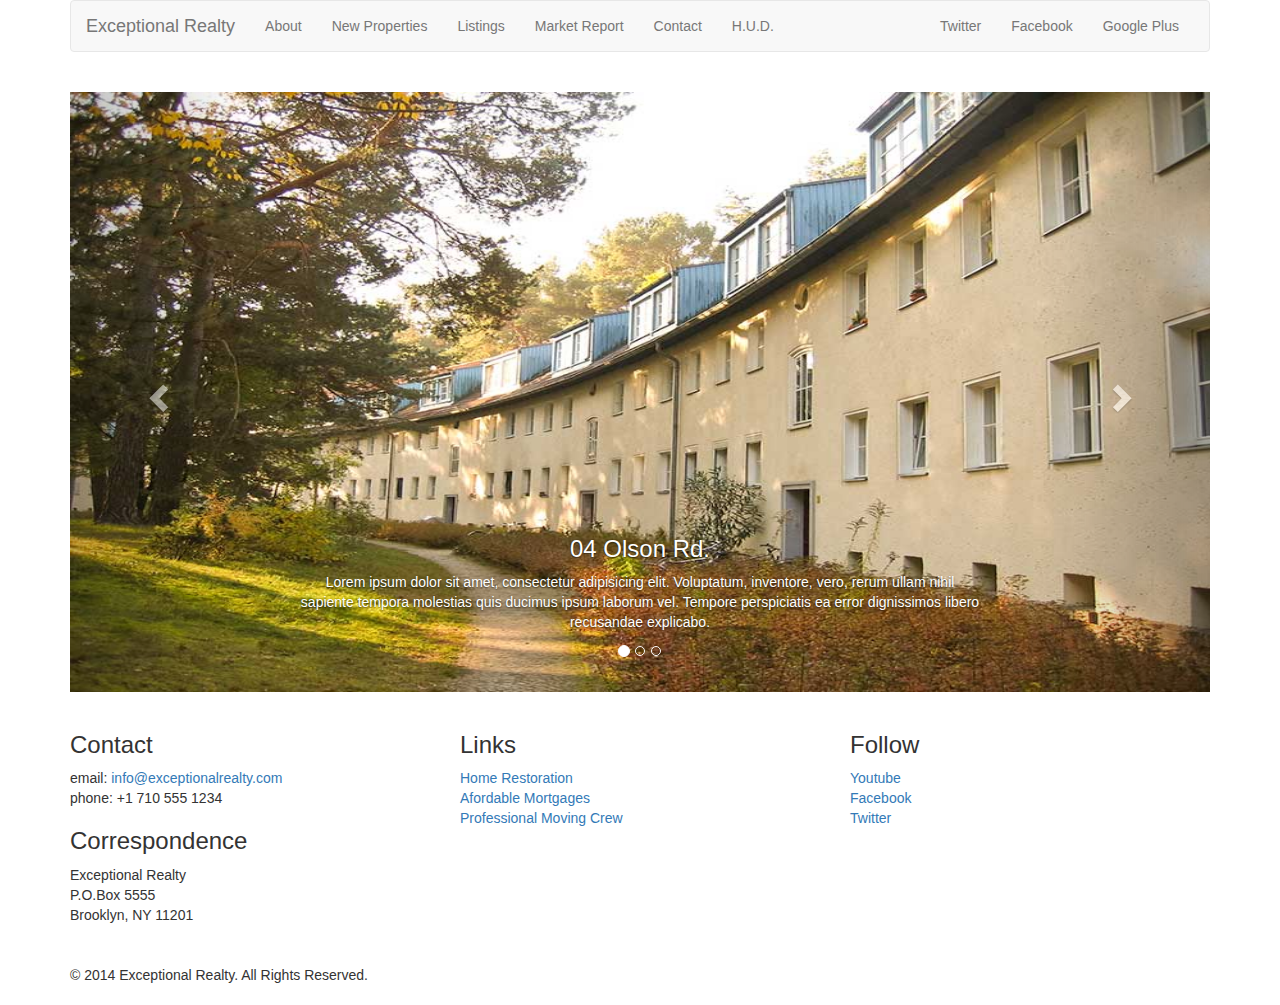
<file: new-properties.html>
<!DOCTYPE html>
<html lang="en">
  <head>
    <meta charset="utf-8">
    <meta http-equiv="X-UA-Compatible" content="IE=edge">
    <meta name="viewport" content="width=device-width, initial-scale=1">
    <!-- The above 3 meta tags *must* come first in the head; any other head content must come *after* these tags -->
    <title>Exceptional Realty Group - Luxury Homes - About</title>

    <!-- Bootstrap -->
    <link href="css/bootstrap.min.css" rel="stylesheet">

    <link rel="stylesheet" type="text/css" href="css/style.css">

    <!-- HTML5 shim and Respond.js for IE8 support of HTML5 elements and media queries -->
    <!-- WARNING: Respond.js doesn't work if you view the page via file:// -->
    <!--[if lt IE 9]>
      <script src="https://oss.maxcdn.com/html5shiv/3.7.2/html5shiv.min.js"></script>
      <script src="https://oss.maxcdn.com/respond/1.4.2/respond.min.js"></script>
    <![endif]-->
  </head>
  <body>
    <div class="container">

      <div class="row">
        <div class="col-sm-12">
                <nav class="navbar navbar-default">
        <div class="container-fluid">
          <!-- Brand and toggle get grouped for better mobile display -->
          <div class="navbar-header">
            <button type="button" class="navbar-toggle collapsed" data-toggle="collapse" data-target="#bs-example-navbar-collapse-1" aria-expanded="false">
              <span class="sr-only">Toggle navigation</span>
              <span class="icon-bar"></span>
              <span class="icon-bar"></span>
              <span class="icon-bar"></span>
            </button>
            <a class="navbar-brand" href="#">Exceptional Realty</a>
          </div>

          <!-- Collect the nav links, forms, and other content for toggling -->
          <div class="collapse navbar-collapse" id="bs-example-navbar-collapse-1">
            <ul class="nav navbar-nav">
              <li class="active">
              <li><a href="index.html">About</a></li></li>
              <li><a href="new-properties.html">New Properties</a></li>
              <li><a href="#">Listings</a></li>
              <li><a href="#">Market Report</a></li>
              <li><a href="#">Contact</a></li>
              <li><a href="#" target="_blank">H.U.D.</a></li>

            </ul>
    
            <ul class="nav navbar-nav navbar-right">
              <li><a class="twit" href="#" title="Twitter">Twitter</a></li>
              <li><a class="fbook" href="#" title="Facebook">Facebook</a></li>
              <li><a class="gplus" href="#" title="Google Plus">Google Plus</a></li>
              
                </ul>
              </li>
            </ul>
          </div><!-- /.navbar-collapse -->
        </div><!-- /.container-fluid -->
      </nav>

      </div>
      </div>


      <div class="row">
        <div class="col-xs-12">
          
          <div id="carousel-example-generic" class="carousel slide" data-ride="carousel">
  <!-- Indicators -->
  <ol class="carousel-indicators">
    <li data-target="#carousel-example-generic" data-slide-to="0" class="active"></li>
    <li data-target="#carousel-example-generic" data-slide-to="1"></li>
    <li data-target="#carousel-example-generic" data-slide-to="2"></li>
  </ol>

  <!-- Wrapper for slides -->
  <div class="carousel-inner" role="listbox">
    <div class="item active">
      
      <img src="images/new-1.jpg" alt="304 Olson Rd.">
      <div class="carousel-caption">
        <h3>04 Olson Rd.</h3>
        <p>Lorem ipsum dolor sit amet, consectetur adipisicing elit. Voluptatum, inventore, vero, rerum ullam nihil sapiente tempora molestias quis ducimus ipsum laborum vel. Tempore perspiciatis ea error dignissimos libero recusandae explicabo.</p>
      </div>
    </div>

    <div class="item">
      <img src="images/new-2.jpg" alt="9872 Freemont Dr.">
      <div class="carousel-caption">
        <h3>9872 Freemont Dr.</h3>
        <p>Lorem ipsum dolor sit amet, consectetur adipisicing elit. Voluptatum, inventore, vero, rerum ullam nihil sapiente tempora molestias quis ducimus ipsum laborum vel. Tempore perspiciatis ea error dignissimos libero recusandae explicabo.</p>
      </div>
    </div>
  </div>

  <!-- Controls -->
  <a class="left carousel-control" href="#carousel-example-generic" role="button" data-slide="prev">
    <span class="glyphicon glyphicon-chevron-left" aria-hidden="true"></span>
    <span class="sr-only">Previous</span>
  </a>
  <a class="right carousel-control" href="#carousel-example-generic" role="button" data-slide="next">
    <span class="glyphicon glyphicon-chevron-right" aria-hidden="true"></span>
    <span class="sr-only">Next</span>
  </a>
</div>
        </div>
      </div>


      <div class="row">
        <div class="col-sm-4">
          <h3>Contact</h3>
          <p>
            email: <a href="mailto:info@exceptionalrealty.com">info@exceptionalrealty.com</a><br>
            phone: +1 710 555 1234
          </p>
          <h3>Correspondence</h3>
          <address>
            Exceptional Realty<br>
            P.O.Box 5555<br>
            Brooklyn, NY 11201
          </address>
        </div>
        <div class="col-sm-4">
          <h3>Links</h3>
          <p>
            <a href="#" target="_blank">Home Restoration</a><br>
            <a href="#" target="_blank">Afordable Mortgages</a><br>
            <a href="#" target="_blank">Professional Moving Crew</a>
          </p>
        </div>
        <div class="col-sm-4">
          <h3>Follow</h3>
          <p>
            <a href="#" target="_blank">Youtube</a><br>
            <a href="#" target="_blank">Facebook</a><br>
            <a href="#" target="_blank">Twitter</a>
          </p>
        </div>
      </div>

      <div class="row">
        <div class="col-sm-12">
          &copy; 2014 Exceptional Realty. All Rights Reserved.
        </div>
      </div>

    </div>  

    <!-- jQuery (necessary for Bootstrap's JavaScript plugins) -->
    <script src="https://ajax.googleapis.com/ajax/libs/jquery/1.11.3/jquery.min.js"></script>
    <!-- Include all compiled plugins (below), or include individual files as needed -->
    <script src="js/bootstrap.min.js"></script>
  </body>
</html>
</file>
<file: css/style.css>
/*/////// MEDIA ////////*/

img, video, audio, iframe, table, form {
  width: 100%; /* IE */
  max-width: 100%; /* FF, Safari, Chrome */
}

/*/////// Layout Styles ////////*/

.row {
  margin-bottom: 20px;
}

/*/////// Carousel Styles ////////*/


  #carousel-example-generic .item img {
    height: auto;

  }

  .carousel-caption p {
    display: none;
  }

@media only screen and (min-width: 768px) {
  #carousel-example-generic .item img {
    height: 384px;

  }

}

@media only screen and (min-width: 992px) {
  #carousel-example-generic .item img {
    height: 496px; 
  }

   .carousel-caption p {
    display: block;
  } 

}

@media only screen and (min-width: 1200px) {
  #carousel-example-generic .item img {
    height: 600px;
  }

}
</file>
